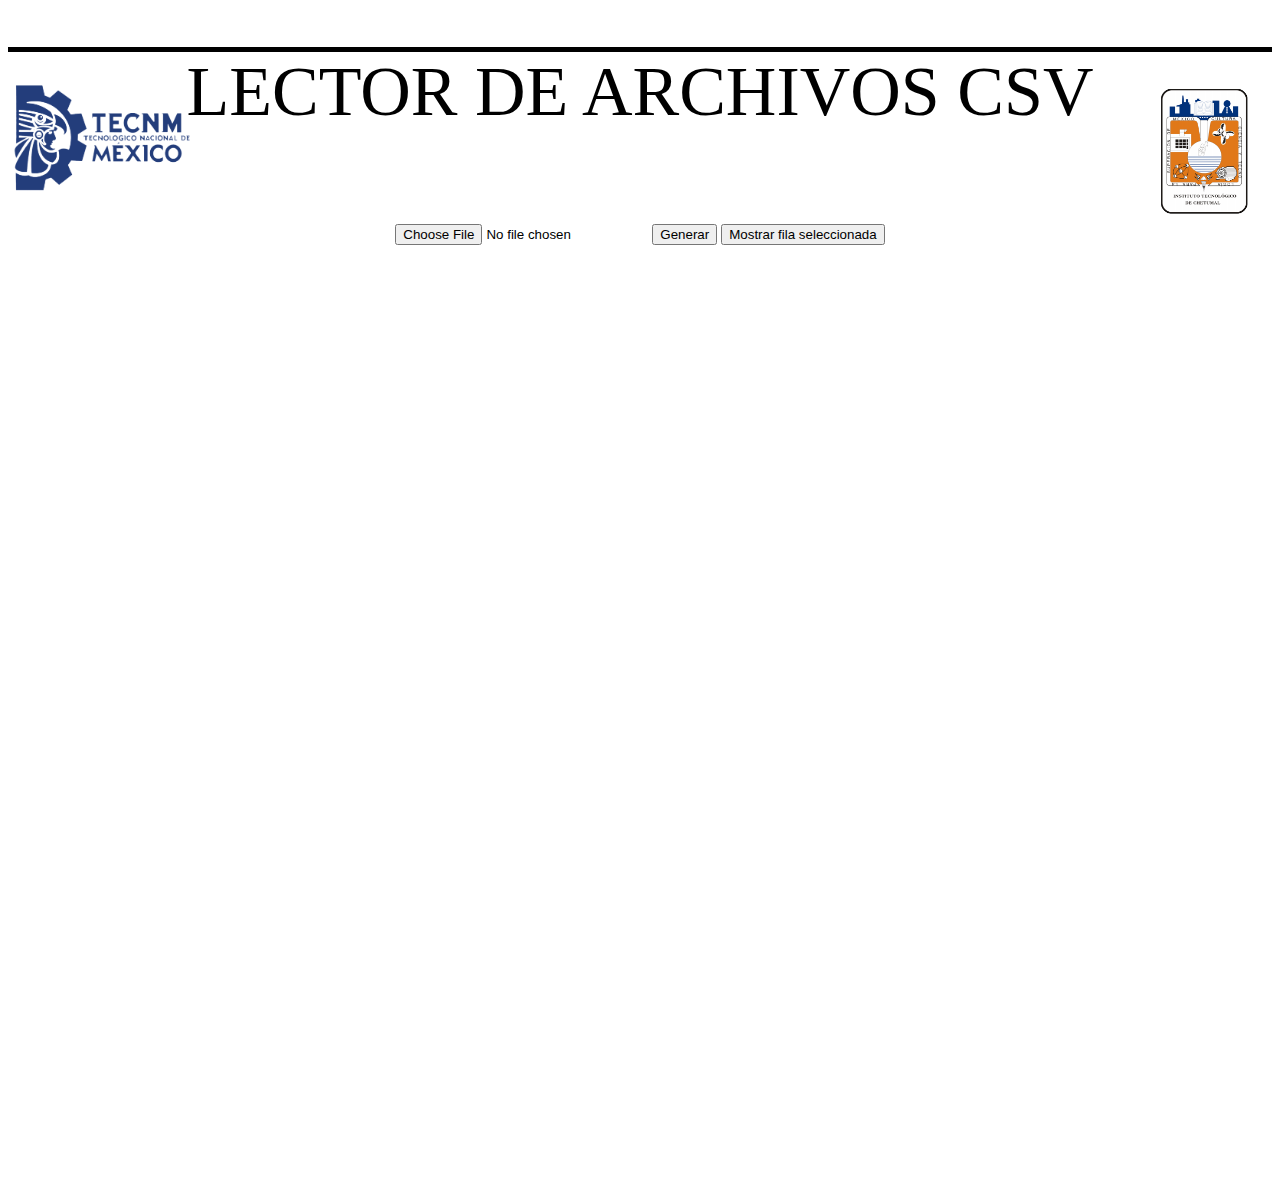
<file: index.html>
<!DOCTYPE html>
<html>
    <head lang="es">
        <meta charset="utf-8"> 
        <meta name="author" content="Jhoedy Indurain Dominguez Dominguez"> 
        <meta name="description" content="Examen">
        <title>Examen</title>
        <link rel="stylesheet" type="text/css" href="app.css">
    
    </head>
    <body>
       <h1> LECTOR DE ARCHIVOS CSV</h1>
       <div class="imglogo">
        <img src="imgs/Logo-TecNM-2017.png" width="180px" >
       </div>
       <div class="imgitch">
       <img src="imgs/TecChetumal-232x300_0.png" width="120">
       </div > 
       <br>
       <br>
       <br><br><br><br><br><br>
        <input type="file" id="inputfile" class= "form-control" accept="text/csv" required/>
      
        <input type="button" id="viewfile" value="Generar" />
        <input type="button" id="tst" value="Mostrar fila seleccionada" onclick="fnselect()" />
        <br><br>
     
      

<br><br><br><br><br><br><br>
    
<div class="container" id="container">
    <table class="tablas" id="tableMain">
        <thead>
          <tr class="thead">
              
          </tr>
        </thead>
        <tbody>

        </tbody>
      </table>
  </div>
    
<script src="https://ajax.googleapis.com/ajax/libs/jquery/3.2.1/jquery.min.js"></script>

<script>
    $( document ).ready(function() {

        $('#viewfile').click(function () {

           
            var archivoInput = document.getElementById('tableMain');
            archivoInput.innerHTML = ""; 

            var archivoIN = document.getElementById('inputfile')
            var archivoRuta = archivoIN.value;
            var extPermitidas = /(.csv)$/i;
            
            var rdr = new FileReader(); 



            if(!extPermitidas.exec(archivoRuta))
            {
                alert('Asegurese de que el archivo sea .csv');
                console.log("No es un archivo .csv o no se ingreso un archivo");
                archivoIn.value='';
                return false;
            }
            else{
            if (archivoIN.files && archivoIN.files[0])
            

            
            rdr.onload = function (e) {
        
              var therows = e.target.result.split("\n");
              
              var columns = therows[0].split(",");
                var colcount = columns.length;

                var newhead="<tr><th>" + columns[0] + "</th>";
                for(var i=1;i<colcount;i++){
                     newhead=newhead+("<th>" + columns[i] + "</th>");
                }
                newhead=newhead+"</tr>"

                $('#tableMain').append(newhead);


                for (var row = 1; row < therows.length; row ++ ) {
                var columns = therows[row].split(",");
                var colcount = columns.length;
                

                var newrow="<tr><td>" + columns[0] + "</td>";
                for(var i=1;i<colcount;i++){
                     newrow=newrow+("<td>" + columns[i] + "</td>");
                }
                newrow=newrow+"</tr>"

                $('#tableMain').append(newrow);
            }
        }
    }
            rdr.readAsText($("#inputfile")[0].files[0]);
        });
    
    });
    </script>

<script src="app.js"></script>

    </body>
</html>
</file>
<file: app.css>
h1{
    /*Pones la configuracion de h1*/
    font-weight: 200;
    font-size: 70px;
    text-transform: uppercase;
    border-top: 5px solid;
}
body{
    text-align: center;
    background-color: rgb(255, 255, 255);
    color: rgb(0, 0, 0);
    font-family: Cambria, Cochin, Georgia, Times, 'Times New Roman', serif;
    font-weight: 200;
    
}

.container{
    display: flex;
    flex-direction: column;
    height: 100vh;
    margin-top: -8%;
}


.tablas {
    background-color: white;
    color: #000;
    text-align: left;
    border-collapse: collapse;
    width: 100%;
    border: solid 1px;
    
    
}

th, td{
    
    padding: .5%;
}

tr:first-of-type{background-color: #000000;
color: #FFF;

}


tr:nth-child(even){
    background-color: rgb(206, 206, 206);

}

tr:hover td{
    background-color: #369681;
    color: white;   
    
}


tr:nth-child(even).selected {
    background-color: #246355;
    color: rgb(136, 136, 136);
}


.selected {
    background-color:#246355;
    color: #FFF;
}

.imglogo {
    
    border-radius: 4px;
    padding: 5px;
    width: 10%; height: 10px;
    margin-top: -8%;
    
    
  }

  .imgitch {
    
    border-radius: 4px;
    padding: 5px;
    width: 10%; height: 10px;
    margin-top: -3%;
    padding-left: 90%;
    
  }
</file>
